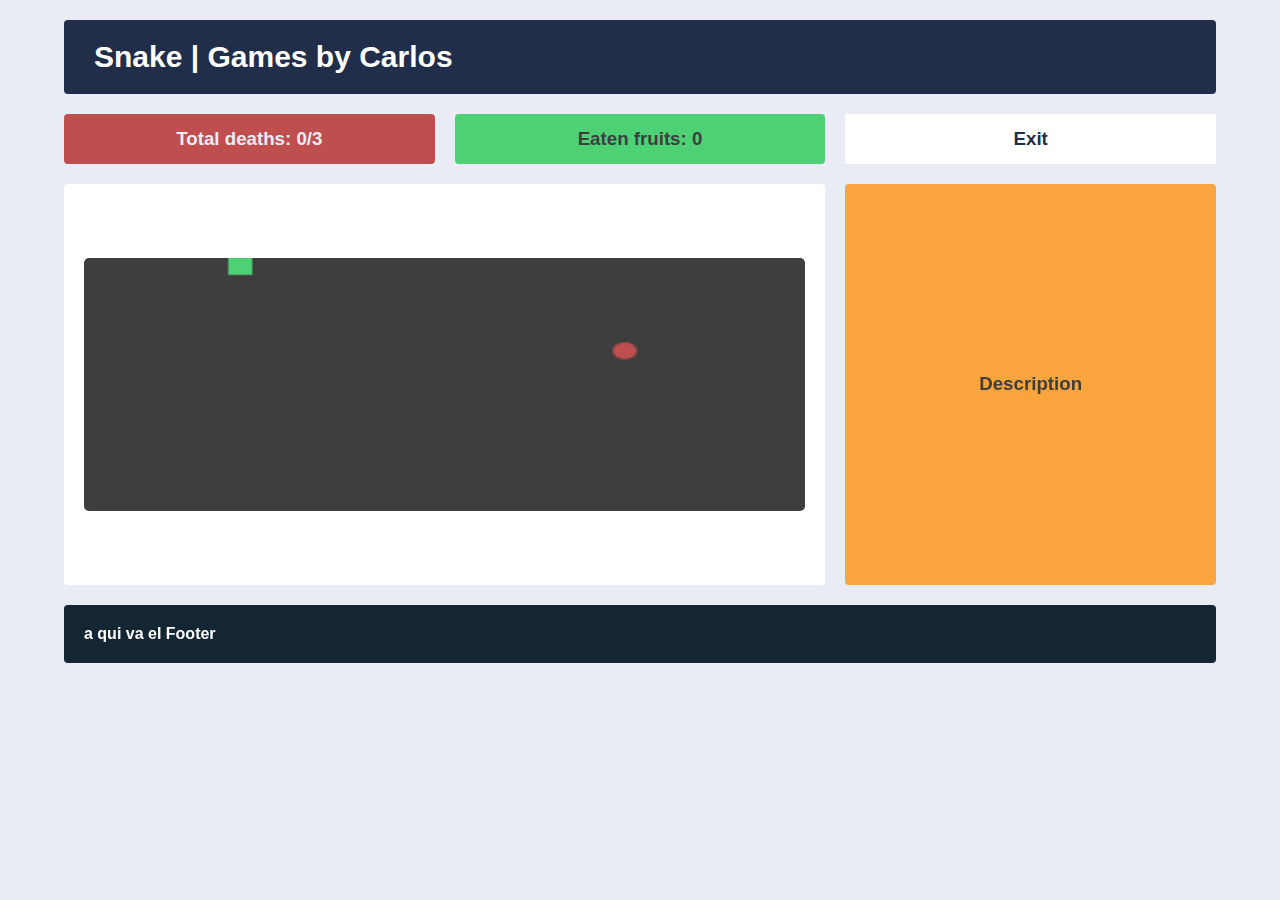
<file: index.html>
<!DOCTYPE html>
<html lang="en">

<head>
    <meta charset="UTF-8">
    <meta name="viewport" content="width=device-width, initial-scale=1.0">
    <title>Snake | Carlos</title>
    <link rel="shortcut icon" href="img/cColor.png" type="image/x-icon">
    <link href="https://fonts.googleapis.com/css2?family=Open+Sans:wght@300;400;700;800&display=swap" rel="stylesheet">
    <link rel="stylesheet" href="css/styleSnake.css">
</head>

<body>
    <div class="container">
        <header class="header">
           
            <h1>Snake | Games by Carlos</h1>
        </header>
        <div class="widget-1">
            <h3 class="dead"></h3>
        </div>
        <div class="widget-2">
            <h3 class="score"></h3>
        </div>
        <a href="menu.html" class="widget-3">
            <h3> Exit</h3>
        </a>
        <section class="contenido">
            <canvas class="canvas"> </canvas>
        </section>
        <aside class="sidebar">
            <h3>Description</h3>
        </aside>
        <input type="button" value="" class="Vacio" >
        <input type="button" value="Up" class="Up" onClick="Up()">
        <input type="button" value="" class="Vacio" >
        <input type="button" value="Left" class="Left" onClick="Left()">
        <input type="button" value="" class="Vacio" >
        <input type="button" value="Right" class="Right" onClick="Right()">
        <input type="button" value="" class="Vacio" >
        <input type="button" value="Down" class="Down" onClick="Down()">
        <footer>
            <h4>a qui va el Footer</h4>
        </footer>
    </div>
</body>
<script type="text/javascript" src="js/appSnake.js"></script>

</html>
</file>
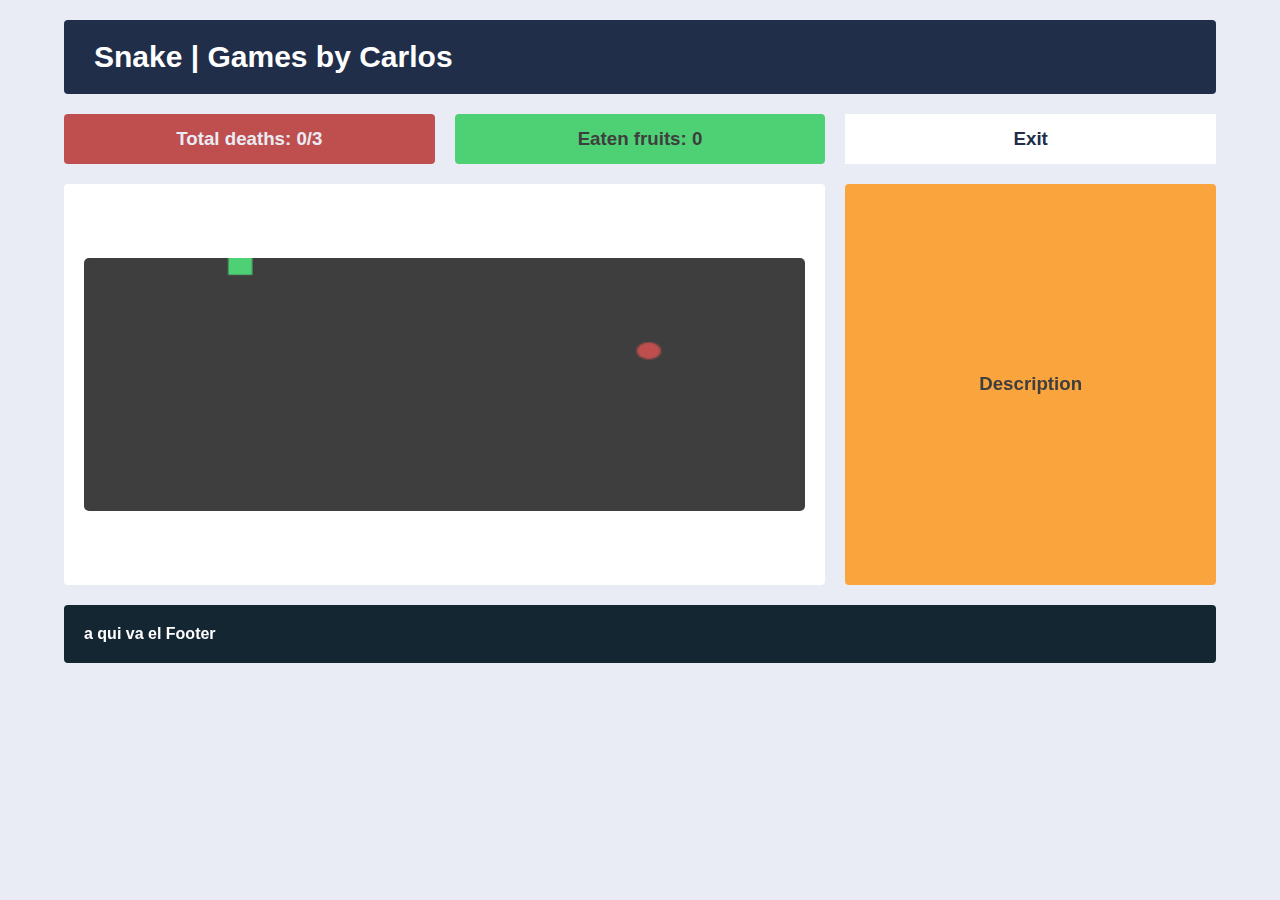
<file: Snake.html>
<!DOCTYPE html>
<html lang="en">

<head>
    <meta charset="UTF-8">
    <meta name="viewport" content="width=device-width, initial-scale=1.0">
    <title>Snake | Carlos</title>
    <link rel="shortcut icon" href="img/cColor.png" type="image/x-icon">
    <link href="https://fonts.googleapis.com/css2?family=Open+Sans:wght@300;400;700;800&display=swap" rel="stylesheet">
    <link rel="stylesheet" href="css/styleSnake.css">
</head>

<body>
    <div class="container">
        <header class="header">
           
            <h1>Snake | Games by Carlos</h1>
        </header>
        <div class="widget-1">
            <h3 class="dead"></h3>
        </div>
        <div class="widget-2">
            <h3 class="score"></h3>
        </div>
        <a href="menu.html" class="widget-3">
            <h3> Exit</h3>
        </a>
        <section class="contenido">
            <canvas class="canvas"> </canvas>
        </section>
        <aside class="sidebar">
            <h3>Description</h3>
        </aside>
        <input type="button" value="" class="Vacio" >
        <input type="button" value="Up" class="Up" onClick="Up()">
        <input type="button" value="" class="Vacio" >
        <input type="button" value="Left" class="Left" onClick="Left()">
        <input type="button" value="" class="Vacio" >
        <input type="button" value="Right" class="Right" onClick="Right()">
        <input type="button" value="" class="Vacio" >
        <input type="button" value="Down" class="Down" onClick="Down()">
        <footer>
            <h4>a qui va el Footer</h4>
        </footer>
    </div>
</body>
<script type="text/javascript" src="js/appSnake.js"></script>

</html>
</file>
<file: css/styleSnake.css>
*{
    margin: 0;
    padding: 0;
    box-sizing: border-box;
}
body{
    background: #e9ecf4;
    color: #3e3e3e;
    font-family: 'Roboto', sans-serif;
}
canvas{
    height: 70%;
    width: 100%  ;
    background-color: #3e3e3e;
    border-radius: 5px;
}
.container{
   width: 90%;
   max-width: 1000%; 
   margin: 20px auto;
   display: grid;
   grid-gap: 20px;
   grid-template-columns: repeat(3,1fr);
   grid-template-rows: repeat(6, auto);
}
.container >div, 
.container .header,
.container .contenido, 
.container .sidebar, 
.container footer{
    background: #fff;
    padding: 20px;
    border-radius: 4px;
}
.container .header{
    background: #212e49;
    grid-column: 1/-1;;
    color: #fff;
}
.container .contenido{
    grid-column: 1/3;
    display: flex;
    align-items: center;
    justify-content: center;
}
.container .contenido canvas{
    align-content: center;
}
.container .sidebar{
    background: #faa43d;
    text-align: center;
    grid-column: 3 / -1;
    display: flex;
    align-items: center;
    justify-content: center;
}
.container .widget-1{
    grid-column: 1/2;
    background: #bf4f4f;
    color: #e9ecf4;
    height: 50px;
    text-align: center;
    display: flex;
    align-items: center;
    justify-content: center;
}
.container .widget-2{
    background: #4ed175;
    grid-column: 2 / 3;
    height: 50px;
    text-align: center;
    display: flex;
    align-items: center;
    justify-content: center;
}
.container .widget-3{
    grid-column: 3 / -1;
    text-decoration: none;
    color: #212e49;
    background: #fff;
    height: 50px;
    text-align: center;
    display: flex;
    align-items: center;
    justify-content: center;
}
.container input{
    border: none;
    text-decoration: none;
    color: #212e49;
    background: #fff;
    height: 50px;
    text-align: center;
    display: none;
    align-items: center;
    justify-content: center;
}

.container  .Vacio{
    background: #e9ecf4;
}
.container footer{
    background: #152633;
    color: #fff;
    grid-column: 1 / -1;
}
h1{
    font-size: 30px;
    margin-left: 10px;
}


/* -- Responsivo-- */
@media screen and (max-width:768px){
    .container .contenido{
        grid-column: 1/-1;
    }
    .container .sidebar{
        grid-column: 1/-1;
    }
    .widget-1{
        grid-column: 1/2;
        
    }
    .widget-2{
        grid-column: 2/3;
    }
    .widget-3{
        grid-column: 3/4;
    }
    .canvas{
        width: 100%;
    }
}
@media screen and (max-width:550px){
    .container .contenido{
        grid-column: 1/-1;
    }
    .container .sidebar{
       display: none;
    }
    .container .widget-1{
        grid-column: 1/2;
        font-size: 12px;
    }
    .container .widget-2{
        grid-column: 2/3;
        font-size: 12px;
    }
    .container .widget-3{
        grid-column: 3/4;
    }
    .container .canvas{
        width: 100%;
    }
    .container input{
        display: list-item;
    }
    
}
@media screen and (max-width:300px){
    .container .contenido{
        padding: 0;
    }
    .container .sidebar{
       display: none;
    }
    .container .widget-1{
        grid-column: span 1;
        font-size: 12px;
    }
    .container .widget-2{
        grid-column: span 1;
        font-size: 12px;
    }
    .container .widget-3{
        grid-column: span 1;
    }
    .container .canvas{
        width: 100%;
    }
    .container .Up{
        grid-column: 1/-1;
        visibility: visible;
    }
    .container .Left{
        grid-column: 1/1;
        visibility: visible;
    }
    .container .Right{
        grid-column: 2/2;
        visibility: visible;
    }
    .container .Down{
        grid-column: 1/-1;
        visibility: visible;
    }
    .container .Vacio{
        display: none;
    }
    .container input{
        column-width: 30px;
        visibility: visible;
    }
    .container .Vacio{
        column-width: 30px;
    }
}
</file>
